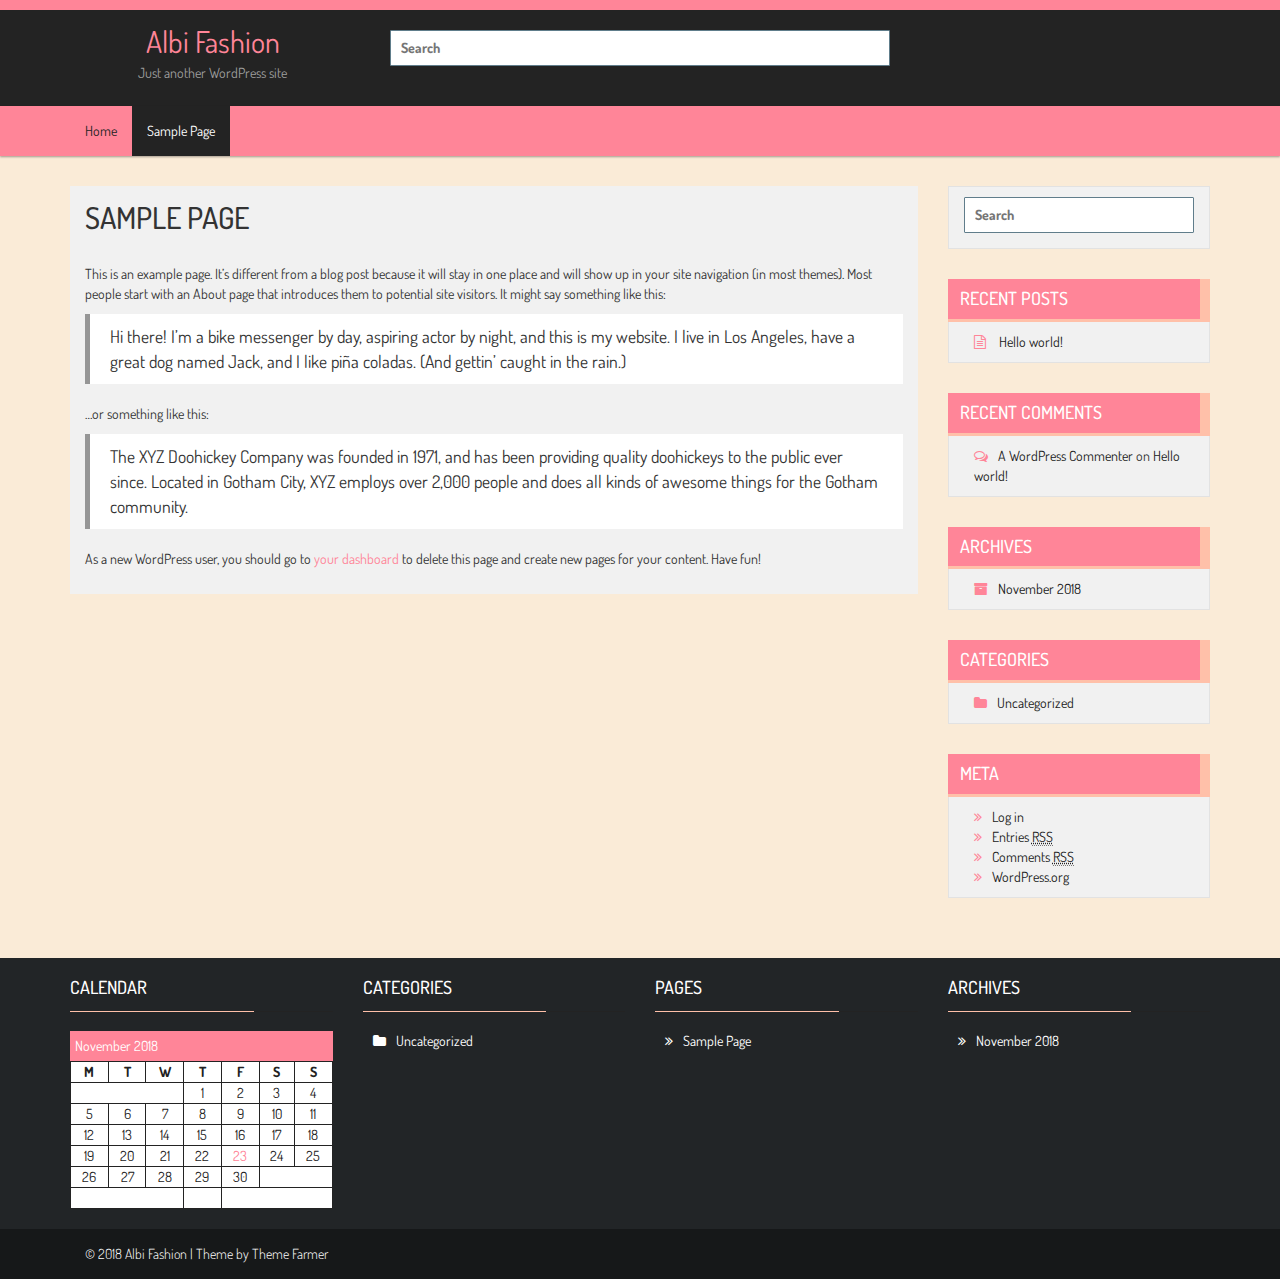
<file: sample-page/index.html>
<!DOCTYPE html>
<html lang="en-US">
<head>
<meta charset="UTF-8">
<meta name="viewport" content="width=device-width, initial-scale=1">
<link rel="profile" href="http://gmpg.org/xfn/11">
<link rel="pingback" href="https://rkpoint1.github.io/albifashion/xmlrpc.php">
<title>Sample Page &#8211; Albi Fashion</title>
<meta name='robots' content='noindex,follow' />
<link rel='dns-prefetch' href='//fonts.googleapis.com' />
<link rel='dns-prefetch' href='//s.w.org' />
<link rel="alternate" type="application/rss+xml" title="Albi Fashion &raquo; Feed" href="https://rkpoint1.github.io/albifashion/feed/" />
<link rel="alternate" type="application/rss+xml" title="Albi Fashion &raquo; Comments Feed" href="https://rkpoint1.github.io/albifashion/comments/feed/" />
<link rel="alternate" type="application/rss+xml" title="Albi Fashion &raquo; Sample Page Comments Feed" href="https://rkpoint1.github.io/albifashion/sample-page/feed/" />
		<script type="text/javascript">
			window._wpemojiSettings = {"baseUrl":"https:\/\/s.w.org\/images\/core\/emoji\/11\/72x72\/","ext":".png","svgUrl":"https:\/\/s.w.org\/images\/core\/emoji\/11\/svg\/","svgExt":".svg","source":{"concatemoji":"https:\/\/rkpoint1.github.io\/albifashion\/wp-includes\/js\/wp-emoji-release.min.js?ver=4.9.8"}};
			!function(a,b,c){function d(a,b){var c=String.fromCharCode;l.clearRect(0,0,k.width,k.height),l.fillText(c.apply(this,a),0,0);var d=k.toDataURL();l.clearRect(0,0,k.width,k.height),l.fillText(c.apply(this,b),0,0);var e=k.toDataURL();return d===e}function e(a){var b;if(!l||!l.fillText)return!1;switch(l.textBaseline="top",l.font="600 32px Arial",a){case"flag":return!(b=d([55356,56826,55356,56819],[55356,56826,8203,55356,56819]))&&(b=d([55356,57332,56128,56423,56128,56418,56128,56421,56128,56430,56128,56423,56128,56447],[55356,57332,8203,56128,56423,8203,56128,56418,8203,56128,56421,8203,56128,56430,8203,56128,56423,8203,56128,56447]),!b);case"emoji":return b=d([55358,56760,9792,65039],[55358,56760,8203,9792,65039]),!b}return!1}function f(a){var c=b.createElement("script");c.src=a,c.defer=c.type="text/javascript",b.getElementsByTagName("head")[0].appendChild(c)}var g,h,i,j,k=b.createElement("canvas"),l=k.getContext&&k.getContext("2d");for(j=Array("flag","emoji"),c.supports={everything:!0,everythingExceptFlag:!0},i=0;i<j.length;i++)c.supports[j[i]]=e(j[i]),c.supports.everything=c.supports.everything&&c.supports[j[i]],"flag"!==j[i]&&(c.supports.everythingExceptFlag=c.supports.everythingExceptFlag&&c.supports[j[i]]);c.supports.everythingExceptFlag=c.supports.everythingExceptFlag&&!c.supports.flag,c.DOMReady=!1,c.readyCallback=function(){c.DOMReady=!0},c.supports.everything||(h=function(){c.readyCallback()},b.addEventListener?(b.addEventListener("DOMContentLoaded",h,!1),a.addEventListener("load",h,!1)):(a.attachEvent("onload",h),b.attachEvent("onreadystatechange",function(){"complete"===b.readyState&&c.readyCallback()})),g=c.source||{},g.concatemoji?f(g.concatemoji):g.wpemoji&&g.twemoji&&(f(g.twemoji),f(g.wpemoji)))}(window,document,window._wpemojiSettings);
		</script>
		<style type="text/css">
img.wp-smiley,
img.emoji {
	display: inline !important;
	border: none !important;
	box-shadow: none !important;
	height: 1em !important;
	width: 1em !important;
	margin: 0 .07em !important;
	vertical-align: -0.1em !important;
	background: none !important;
	padding: 0 !important;
}
</style>
<link rel='stylesheet' id='font-awesome-css'  href='https://rkpoint1.github.io/albifashion/wp-content/themes/storeone/css/font-awesome.min.css?ver=4.9.8' type='text/css' media='all' />
<link rel='stylesheet' id='animate-css'  href='https://rkpoint1.github.io/albifashion/wp-content/themes/storeone/css/animate.min.css?ver=4.9.8' type='text/css' media='all' />
<link rel='stylesheet' id='bootstrap-css'  href='https://rkpoint1.github.io/albifashion/wp-content/themes/storeone/css/bootstrap.min.css?ver=4.9.8' type='text/css' media='all' />
<link rel='stylesheet' id='simplelightbox-css'  href='https://rkpoint1.github.io/albifashion/wp-content/themes/storeone/css/simplelightbox.min.css?ver=4.9.8' type='text/css' media='all' />
<link rel='stylesheet' id='owl-carousel-css'  href='https://rkpoint1.github.io/albifashion/wp-content/themes/storeone/css/owl.carousel.min.css?ver=4.9.8' type='text/css' media='all' />
<link rel='stylesheet' id='storeone-google-fonts-css'  href='https://fonts.googleapis.com/css?family=Dosis%3A400%2C500%2C700%2C800&#038;ver=4.9.8' type='text/css' media='all' />
<link rel='stylesheet' id='storeone-style-css'  href='https://rkpoint1.github.io/albifashion/wp-content/themes/storeone/style.css?ver=4.9.8' type='text/css' media='all' />
<link rel='stylesheet' id='fashionpoint-style-css'  href='https://rkpoint1.github.io/albifashion/wp-content/themes/fashionpoint/style.css?ver=4.9.8' type='text/css' media='all' />
<link rel='stylesheet' id='storeone-media-css'  href='https://rkpoint1.github.io/albifashion/wp-content/themes/storeone/css/media-screen.css?ver=4.9.8' type='text/css' media='all' />
<script type='text/javascript' src='https://rkpoint1.github.io/albifashion/wp-includes/js/jquery/jquery.js?ver=1.12.4'></script>
<script type='text/javascript' src='https://rkpoint1.github.io/albifashion/wp-includes/js/jquery/jquery-migrate.min.js?ver=1.4.1'></script>
<!--[if lt IE 9]>
<script type='text/javascript' src='https://rkpoint1.github.io/albifashion/wp-content/themes/storeone/js/respond.min.js?ver=4.9.8'></script>
<![endif]-->
<!--[if lt IE 9]>
<script type='text/javascript' src='https://rkpoint1.github.io/albifashion/wp-content/themes/storeone/js/html5shiv.js?ver=4.9.8'></script>
<![endif]-->
<link rel='https://api.w.org/' href='https://rkpoint1.github.io/albifashion/wp-json/' />
<link rel="EditURI" type="application/rsd+xml" title="RSD" href="https://rkpoint1.github.io/albifashion/xmlrpc.php?rsd" />
<link rel="wlwmanifest" type="application/wlwmanifest+xml" href="https://rkpoint1.github.io/albifashion/wp-includes/wlwmanifest.xml" /> 
<meta name="generator" content="WordPress 4.9.8" />
<link rel="canonical" href="https://rkpoint1.github.io/albifashion/sample-page/" />
<link rel='shortlink' href='https://rkpoint1.github.io/albifashion/?p=2' />
<link rel="alternate" type="application/json+oembed" href="https://rkpoint1.github.io/albifashion/wp-json/oembed/1.0/embed?url=https%3A%2F%2Frkpoint1.github.io%2Falbifashion%2Fsample-page%2F" />
<link rel="alternate" type="text/xml+oembed" href="https://rkpoint1.github.io/albifashion/wp-json/oembed/1.0/embed?url=https%3A%2F%2Frkpoint1.github.io%2Falbifashion%2Fsample-page%2F&#038;format=xml" />
		<style type="text/css">.recentcomments a{display:inline !important;padding:0 !important;margin:0 !important;}</style>
		</head>

<body class="page-template-default page page-id-2">
<div  class="wrapper site">
	<a class="skip-link screen-reader-text" href="#content">Skip to content</a>
	
	<header id="masthead" class="site-header nav-down" role="banner">
		<div class="header-topbar">
			<div class="container">
				<div class="pull-left">
					        <ul class="bgs-social">
                                                                                            </ul>
    				</div>
				<div class="pull-right">
									</div>
			</div>
		</div>
		<div class="header-middle">
			<div class="container">
				<div class="col-md-3 site-branding">
													<p class="site-title"><a href="https://rkpoint1.github.io/albifashion/" rel="home">Albi Fashion</a></p>
															<p class="site-description">Just another WordPress site</p>
								
				</div><!-- .site-branding -->
				<div class="col-md-6 search-container">
					<form role="search" method="get" class="search-form storeone-search" action="https://rkpoint1.github.io/albifashion/">
	<div class="col-md-12 form-group">
		<label  class="search-label">
			<span class="screen-reader-text">Search for:</span>
			<input type="search" class="blog-search input-search" placeholder="Search " value="" name="s" title="Search for:">
		</label>
	</div>
</form>				</div>
				<div class="col-md-3 info-banner">
					<div class="contact-info">
																	</div>
				</div>
			</div>
		</div>
		<div class="header-bottom">
				<!-- Primary Nav Start-->
				<div class="container">
				    <div id="tf-bgs-cart-container" class="bgs-cart-container pull-right">
											</div>
				    <div class="bgs-menu-container pull-left">
					    <nav class="navbar navbar-default bgs-menu">
							<div class="navbar-header">
								<button type="button" class="navbar-toggle" data-toggle="collapse" data-target="#TF-Navbar">
									<span class="icon-bar"></span>
									<span class="icon-bar"></span>
									<span class="icon-bar"></span>                        
								</button>
								
							</div>			
							<div id="TF-Navbar" class="collapse navbar-collapse"><ul class="nav navbar-nav"><li ><a href="https://rkpoint1.github.io/albifashion/" title="Home">Home</a></li><li id=" menu-item-2 " class="menu-item menu-item-2 current-menu-item active"><a href="https://rkpoint1.github.io/albifashion/sample-page/">Sample Page</a></li></ul></div>
						</nav>
					</div>
				</div>
				<!-- Primary Nav End-->
		</div>
	</header><!-- #masthead -->

	<div id="content" class="site-content">
<div class="container-fluid bgs-space bgs-blog">
    <div class="container">
        <div class="row">
            <div class="col-md-9 bgs-blog-right">
                <div class="bgs-page bps-slingle">
                                            <div id="post-2" class="col-md-12 bgs-page bgs-post-page post-2 page type-page status-publish hentry">
		<div class="bgs-page-content">
		<h1 class="entry-title">Sample Page</h1>		<div class="entry-content">
			<p>This is an example page. It&#8217;s different from a blog post because it will stay in one place and will show up in your site navigation (in most themes). Most people start with an About page that introduces them to potential site visitors. It might say something like this:</p>
<blockquote><p>Hi there! I&#8217;m a bike messenger by day, aspiring actor by night, and this is my website. I live in Los Angeles, have a great dog named Jack, and I like pi&#241;a coladas. (And gettin&#8217; caught in the rain.)</p></blockquote>
<p>&#8230;or something like this:</p>
<blockquote><p>The XYZ Doohickey Company was founded in 1971, and has been providing quality doohickeys to the public ever since. Located in Gotham City, XYZ employs over 2,000 people and does all kinds of awesome things for the Gotham community.</p></blockquote>
<p>As a new WordPress user, you should go to <a href="https://rkpoint1.github.io/albifashion/wp-admin/">your dashboard</a> to delete this page and create new pages for your content. Have fun!</p>
			<div class="clearfix"></div>
		</div><!-- .entry-content -->
	</div>
</div>
<div class="clearfix"></div>                                    </div>
            </div>
            <div id="secondary" class="col-md-3 col-sm-3 col-xs-12 bgs-sidebar" role="complementary">
<div id="search-2" class="widget sidebar-widget widget_search"><form role="search" method="get" class="search-form storeone-search" action="https://rkpoint1.github.io/albifashion/">
	<div class="col-md-12 form-group">
		<label  class="search-label">
			<span class="screen-reader-text">Search for:</span>
			<input type="search" class="blog-search input-search" placeholder="Search " value="" name="s" title="Search for:">
		</label>
	</div>
</form></div>		<div id="recent-posts-2" class="widget sidebar-widget widget_recent_entries">		<div class="widget-heading"><h3 class="widget-title">Recent Posts</h3></div>		<ul>
											<li>
					<a href="https://rkpoint1.github.io/albifashion/2018/11/23/hello-world/">Hello world!</a>
									</li>
					</ul>
		</div><div id="recent-comments-2" class="widget sidebar-widget widget_recent_comments"><div class="widget-heading"><h3 class="widget-title">Recent Comments</h3></div><ul id="recentcomments"><li class="recentcomments"><span class="comment-author-link"><a href='https://wordpress.org/' rel='external nofollow' class='url'>A WordPress Commenter</a></span> on <a href="https://rkpoint1.github.io/albifashion/2018/11/23/hello-world/#comment-1">Hello world!</a></li></ul></div><div id="archives-2" class="widget sidebar-widget widget_archive"><div class="widget-heading"><h3 class="widget-title">Archives</h3></div>		<ul>
			<li><a href='https://rkpoint1.github.io/albifashion/2018/11/'>November 2018</a></li>
		</ul>
		</div><div id="categories-2" class="widget sidebar-widget widget_categories"><div class="widget-heading"><h3 class="widget-title">Categories</h3></div>		<ul>
	<li class="cat-item cat-item-1"><a href="https://rkpoint1.github.io/albifashion/category/uncategorized/" >Uncategorized</a>
</li>
		</ul>
</div><div id="meta-2" class="widget sidebar-widget widget_meta"><div class="widget-heading"><h3 class="widget-title">Meta</h3></div>			<ul>
						<li><a href="https://rkpoint1.github.io/albifashion/wp-login.php">Log in</a></li>
			<li><a href="https://rkpoint1.github.io/albifashion/feed/">Entries <abbr title="Really Simple Syndication">RSS</abbr></a></li>
			<li><a href="https://rkpoint1.github.io/albifashion/comments/feed/">Comments <abbr title="Really Simple Syndication">RSS</abbr></a></li>
			<li><a href="https://wordpress.org/" title="Powered by WordPress, state-of-the-art semantic personal publishing platform.">WordPress.org</a></li>			</ul>
			</div></div><!-- #secondary -->        </div>
    </div>
</div>
	</div><!-- #content -->
	<!-- Footer Start -->
    <footer class="site-footer footer" role="contentinfo">
        <div class="container-fluid footer-widgets">
            <div class="container">
				<div class="row bgs-footer">
					<div id="widget_calendar" class="col-md-3 col-sm-6 widget footer-widget"><div class="widget-heading"><h3 class="widget-title">Calendar</h3></div><div id="calendar_wrap" class="calendar_wrap"><table id="wp-calendar">
	<caption>November 2018</caption>
	<thead>
	<tr>
		<th scope="col" title="Monday">M</th>
		<th scope="col" title="Tuesday">T</th>
		<th scope="col" title="Wednesday">W</th>
		<th scope="col" title="Thursday">T</th>
		<th scope="col" title="Friday">F</th>
		<th scope="col" title="Saturday">S</th>
		<th scope="col" title="Sunday">S</th>
	</tr>
	</thead>

	<tfoot>
	<tr>
		<td colspan="3" id="prev" class="pad">&nbsp;</td>
		<td class="pad">&nbsp;</td>
		<td colspan="3" id="next" class="pad">&nbsp;</td>
	</tr>
	</tfoot>

	<tbody>
	<tr>
		<td colspan="3" class="pad">&nbsp;</td><td>1</td><td>2</td><td>3</td><td>4</td>
	</tr>
	<tr>
		<td>5</td><td>6</td><td>7</td><td>8</td><td>9</td><td>10</td><td>11</td>
	</tr>
	<tr>
		<td>12</td><td>13</td><td>14</td><td>15</td><td>16</td><td>17</td><td>18</td>
	</tr>
	<tr>
		<td>19</td><td>20</td><td>21</td><td>22</td><td id="today"><a href="https://rkpoint1.github.io/albifashion/2018/11/23/" aria-label="Posts published on November 23, 2018">23</a></td><td>24</td><td>25</td>
	</tr>
	<tr>
		<td>26</td><td>27</td><td>28</td><td>29</td><td>30</td>
		<td class="pad" colspan="2">&nbsp;</td>
	</tr>
	</tbody>
	</table></div></div><div id="widget_categories" class="col-md-3 col-sm-6 widget footer-widget"><div class="widget-heading"><h3 class="widget-title">Categories</h3></div>		<ul>
	<li class="cat-item cat-item-1"><a href="https://rkpoint1.github.io/albifashion/category/uncategorized/" >Uncategorized</a>
</li>
		</ul>
</div><div id="widget_pages" class="col-md-3 col-sm-6 widget footer-widget"><div class="widget-heading"><h3 class="widget-title">Pages</h3></div>		<ul>
			<li class="page_item page-item-2 current_page_item"><a href="https://rkpoint1.github.io/albifashion/sample-page/">Sample Page</a></li>
		</ul>
		</div><div id="widget_archive" class="col-md-3 col-sm-6 widget footer-widget"><div class="widget-heading"><h3 class="widget-title">Archives</h3></div>		<ul>
			<li><a href='https://rkpoint1.github.io/albifashion/2018/11/'>November 2018</a></li>
		</ul>
		</div>				</div>
            </div>
        </div>
        <div class="conatainer-fluid footer-bar">
            <div class="container">
                <div class="col-md-4 col-sm-4 footer-copy">
                    <p>&copy; 2018 Albi Fashion | Theme by <a href="https://www.themefarmer.com/" rel="designer">Theme Farmer</a></p>
                </div>
                <div class="col-md-8 col-sm-8 footer-right">
                            <ul class="bgs-social">
                                                                                            </ul>
                    </div>
            </div>
        </div>
    </footer>
    <!-- Footer End -->
</div><!-- .wrapper -->
<script type='text/javascript' src='https://rkpoint1.github.io/albifashion/wp-content/themes/storeone/js/bootstrap.min.js?ver=20170131'></script>
<script type='text/javascript' src='https://rkpoint1.github.io/albifashion/wp-content/themes/storeone/js/wow.min.js?ver=20170131'></script>
<script type='text/javascript' src='https://rkpoint1.github.io/albifashion/wp-content/themes/storeone/js/simple-lightbox.min.js?ver=20170131'></script>
<script type='text/javascript' src='https://rkpoint1.github.io/albifashion/wp-content/themes/storeone/js/owl.carousel.min.js?ver=20170131'></script>
<script type='text/javascript' src='https://rkpoint1.github.io/albifashion/wp-content/themes/storeone/js/skip-link-focus-fix.js?ver=20170131'></script>
<script type='text/javascript' src='https://rkpoint1.github.io/albifashion/wp-includes/js/imagesloaded.min.js?ver=3.2.0'></script>
<script type='text/javascript' src='https://rkpoint1.github.io/albifashion/wp-includes/js/masonry.min.js?ver=3.3.2'></script>
<script type='text/javascript' src='https://rkpoint1.github.io/albifashion/wp-content/themes/storeone/js/custom-script.js?ver=20170131'></script>
<script type='text/javascript' src='https://rkpoint1.github.io/albifashion/wp-includes/js/wp-embed.min.js?ver=4.9.8'></script>
</body>
</html>
</file>
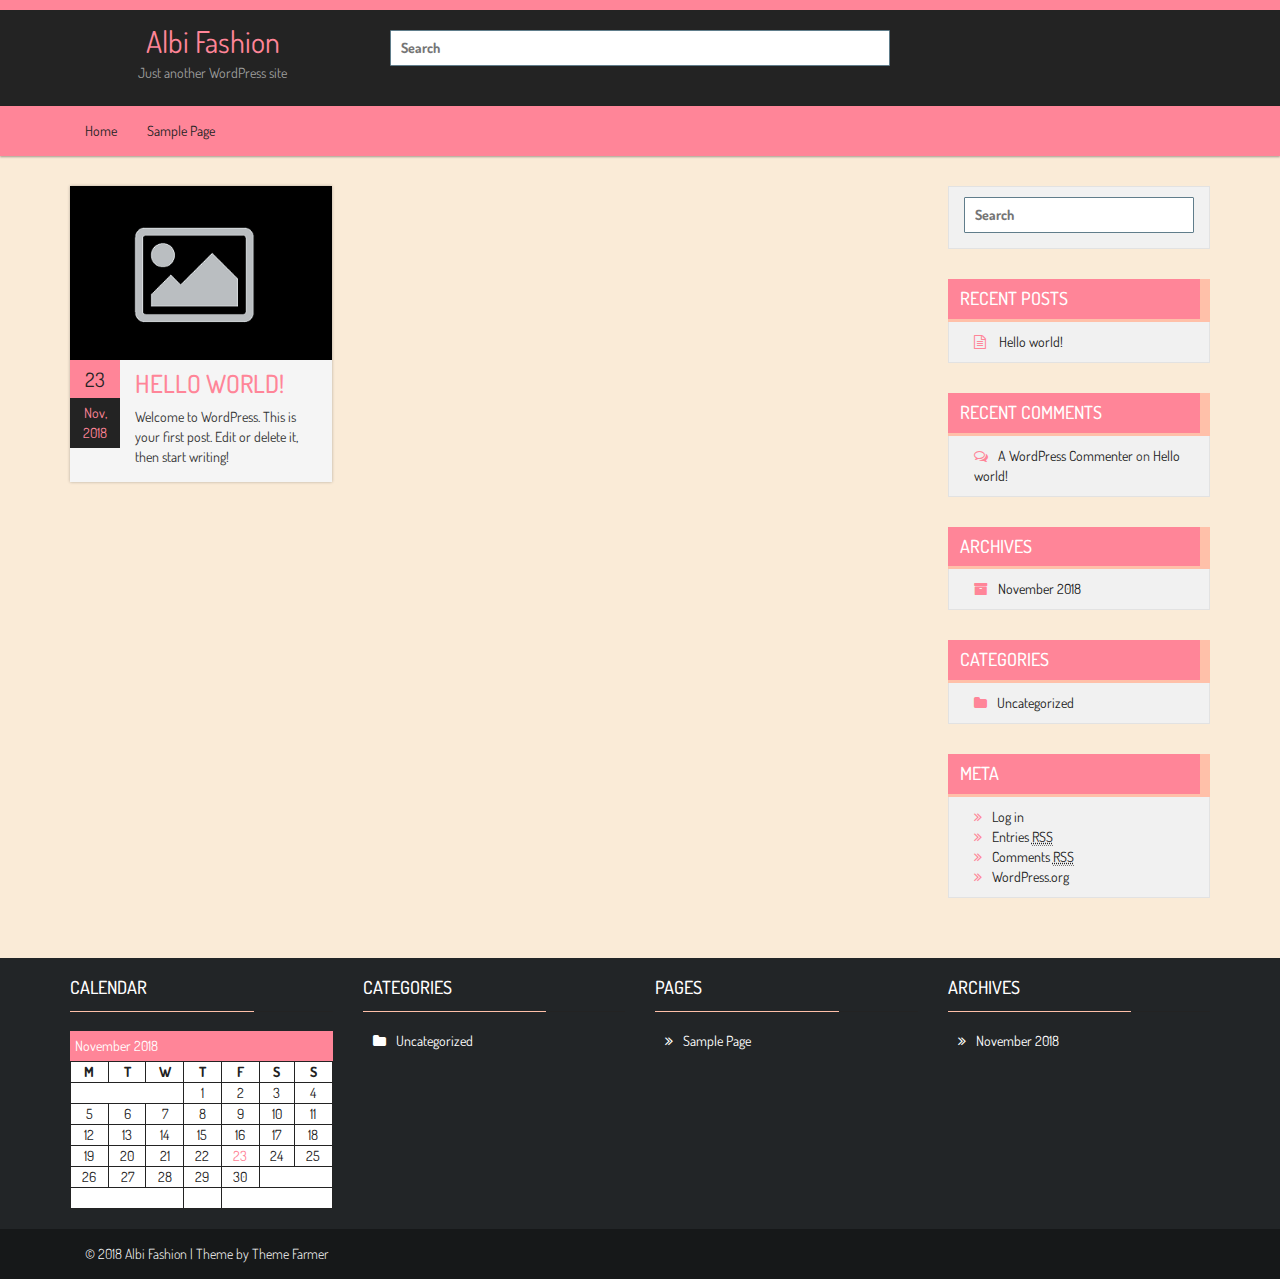
<file: category/uncategorized/index.html>
<!DOCTYPE html>
<html lang="en-US">
<head>
<meta charset="UTF-8">
<meta name="viewport" content="width=device-width, initial-scale=1">
<link rel="profile" href="http://gmpg.org/xfn/11">
<link rel="pingback" href="https://rkpoint1.github.io/albifashion/xmlrpc.php">
<title>Uncategorized &#8211; Albi Fashion</title>
<meta name='robots' content='noindex,follow' />
<link rel='dns-prefetch' href='//fonts.googleapis.com' />
<link rel='dns-prefetch' href='//s.w.org' />
<link rel="alternate" type="application/rss+xml" title="Albi Fashion &raquo; Feed" href="https://rkpoint1.github.io/albifashion/feed/" />
<link rel="alternate" type="application/rss+xml" title="Albi Fashion &raquo; Comments Feed" href="https://rkpoint1.github.io/albifashion/comments/feed/" />
<link rel="alternate" type="application/rss+xml" title="Albi Fashion &raquo; Uncategorized Category Feed" href="https://rkpoint1.github.io/albifashion/category/uncategorized/feed/" />
		<script type="text/javascript">
			window._wpemojiSettings = {"baseUrl":"https:\/\/s.w.org\/images\/core\/emoji\/11\/72x72\/","ext":".png","svgUrl":"https:\/\/s.w.org\/images\/core\/emoji\/11\/svg\/","svgExt":".svg","source":{"concatemoji":"https:\/\/rkpoint1.github.io\/albifashion\/wp-includes\/js\/wp-emoji-release.min.js?ver=4.9.8"}};
			!function(a,b,c){function d(a,b){var c=String.fromCharCode;l.clearRect(0,0,k.width,k.height),l.fillText(c.apply(this,a),0,0);var d=k.toDataURL();l.clearRect(0,0,k.width,k.height),l.fillText(c.apply(this,b),0,0);var e=k.toDataURL();return d===e}function e(a){var b;if(!l||!l.fillText)return!1;switch(l.textBaseline="top",l.font="600 32px Arial",a){case"flag":return!(b=d([55356,56826,55356,56819],[55356,56826,8203,55356,56819]))&&(b=d([55356,57332,56128,56423,56128,56418,56128,56421,56128,56430,56128,56423,56128,56447],[55356,57332,8203,56128,56423,8203,56128,56418,8203,56128,56421,8203,56128,56430,8203,56128,56423,8203,56128,56447]),!b);case"emoji":return b=d([55358,56760,9792,65039],[55358,56760,8203,9792,65039]),!b}return!1}function f(a){var c=b.createElement("script");c.src=a,c.defer=c.type="text/javascript",b.getElementsByTagName("head")[0].appendChild(c)}var g,h,i,j,k=b.createElement("canvas"),l=k.getContext&&k.getContext("2d");for(j=Array("flag","emoji"),c.supports={everything:!0,everythingExceptFlag:!0},i=0;i<j.length;i++)c.supports[j[i]]=e(j[i]),c.supports.everything=c.supports.everything&&c.supports[j[i]],"flag"!==j[i]&&(c.supports.everythingExceptFlag=c.supports.everythingExceptFlag&&c.supports[j[i]]);c.supports.everythingExceptFlag=c.supports.everythingExceptFlag&&!c.supports.flag,c.DOMReady=!1,c.readyCallback=function(){c.DOMReady=!0},c.supports.everything||(h=function(){c.readyCallback()},b.addEventListener?(b.addEventListener("DOMContentLoaded",h,!1),a.addEventListener("load",h,!1)):(a.attachEvent("onload",h),b.attachEvent("onreadystatechange",function(){"complete"===b.readyState&&c.readyCallback()})),g=c.source||{},g.concatemoji?f(g.concatemoji):g.wpemoji&&g.twemoji&&(f(g.twemoji),f(g.wpemoji)))}(window,document,window._wpemojiSettings);
		</script>
		<style type="text/css">
img.wp-smiley,
img.emoji {
	display: inline !important;
	border: none !important;
	box-shadow: none !important;
	height: 1em !important;
	width: 1em !important;
	margin: 0 .07em !important;
	vertical-align: -0.1em !important;
	background: none !important;
	padding: 0 !important;
}
</style>
<link rel='stylesheet' id='font-awesome-css'  href='https://rkpoint1.github.io/albifashion/wp-content/themes/storeone/css/font-awesome.min.css?ver=4.9.8' type='text/css' media='all' />
<link rel='stylesheet' id='animate-css'  href='https://rkpoint1.github.io/albifashion/wp-content/themes/storeone/css/animate.min.css?ver=4.9.8' type='text/css' media='all' />
<link rel='stylesheet' id='bootstrap-css'  href='https://rkpoint1.github.io/albifashion/wp-content/themes/storeone/css/bootstrap.min.css?ver=4.9.8' type='text/css' media='all' />
<link rel='stylesheet' id='simplelightbox-css'  href='https://rkpoint1.github.io/albifashion/wp-content/themes/storeone/css/simplelightbox.min.css?ver=4.9.8' type='text/css' media='all' />
<link rel='stylesheet' id='owl-carousel-css'  href='https://rkpoint1.github.io/albifashion/wp-content/themes/storeone/css/owl.carousel.min.css?ver=4.9.8' type='text/css' media='all' />
<link rel='stylesheet' id='storeone-google-fonts-css'  href='https://fonts.googleapis.com/css?family=Dosis%3A400%2C500%2C700%2C800&#038;ver=4.9.8' type='text/css' media='all' />
<link rel='stylesheet' id='storeone-style-css'  href='https://rkpoint1.github.io/albifashion/wp-content/themes/storeone/style.css?ver=4.9.8' type='text/css' media='all' />
<link rel='stylesheet' id='fashionpoint-style-css'  href='https://rkpoint1.github.io/albifashion/wp-content/themes/fashionpoint/style.css?ver=4.9.8' type='text/css' media='all' />
<link rel='stylesheet' id='storeone-media-css'  href='https://rkpoint1.github.io/albifashion/wp-content/themes/storeone/css/media-screen.css?ver=4.9.8' type='text/css' media='all' />
<script type='text/javascript' src='https://rkpoint1.github.io/albifashion/wp-includes/js/jquery/jquery.js?ver=1.12.4'></script>
<script type='text/javascript' src='https://rkpoint1.github.io/albifashion/wp-includes/js/jquery/jquery-migrate.min.js?ver=1.4.1'></script>
<!--[if lt IE 9]>
<script type='text/javascript' src='https://rkpoint1.github.io/albifashion/wp-content/themes/storeone/js/respond.min.js?ver=4.9.8'></script>
<![endif]-->
<!--[if lt IE 9]>
<script type='text/javascript' src='https://rkpoint1.github.io/albifashion/wp-content/themes/storeone/js/html5shiv.js?ver=4.9.8'></script>
<![endif]-->
<link rel='https://api.w.org/' href='https://rkpoint1.github.io/albifashion/wp-json/' />
<link rel="EditURI" type="application/rsd+xml" title="RSD" href="https://rkpoint1.github.io/albifashion/xmlrpc.php?rsd" />
<link rel="wlwmanifest" type="application/wlwmanifest+xml" href="https://rkpoint1.github.io/albifashion/wp-includes/wlwmanifest.xml" /> 
<meta name="generator" content="WordPress 4.9.8" />
		<style type="text/css">.recentcomments a{display:inline !important;padding:0 !important;margin:0 !important;}</style>
		</head>

<body class="archive category category-uncategorized category-1 hfeed">
<div  class="wrapper site">
	<a class="skip-link screen-reader-text" href="#content">Skip to content</a>
	
	<header id="masthead" class="site-header nav-down" role="banner">
		<div class="header-topbar">
			<div class="container">
				<div class="pull-left">
					        <ul class="bgs-social">
                                                                                            </ul>
    				</div>
				<div class="pull-right">
									</div>
			</div>
		</div>
		<div class="header-middle">
			<div class="container">
				<div class="col-md-3 site-branding">
													<p class="site-title"><a href="https://rkpoint1.github.io/albifashion/" rel="home">Albi Fashion</a></p>
															<p class="site-description">Just another WordPress site</p>
								
				</div><!-- .site-branding -->
				<div class="col-md-6 search-container">
					<form role="search" method="get" class="search-form storeone-search" action="https://rkpoint1.github.io/albifashion/">
	<div class="col-md-12 form-group">
		<label  class="search-label">
			<span class="screen-reader-text">Search for:</span>
			<input type="search" class="blog-search input-search" placeholder="Search " value="" name="s" title="Search for:">
		</label>
	</div>
</form>				</div>
				<div class="col-md-3 info-banner">
					<div class="contact-info">
																	</div>
				</div>
			</div>
		</div>
		<div class="header-bottom">
				<!-- Primary Nav Start-->
				<div class="container">
				    <div id="tf-bgs-cart-container" class="bgs-cart-container pull-right">
											</div>
				    <div class="bgs-menu-container pull-left">
					    <nav class="navbar navbar-default bgs-menu">
							<div class="navbar-header">
								<button type="button" class="navbar-toggle" data-toggle="collapse" data-target="#TF-Navbar">
									<span class="icon-bar"></span>
									<span class="icon-bar"></span>
									<span class="icon-bar"></span>                        
								</button>
								
							</div>			
							<div id="TF-Navbar" class="collapse navbar-collapse"><ul class="nav navbar-nav"><li ><a href="https://rkpoint1.github.io/albifashion/" title="Home">Home</a></li><li id=" menu-item-2 " class="menu-item menu-item-2"><a href="https://rkpoint1.github.io/albifashion/sample-page/">Sample Page</a></li></ul></div>
						</nav>
					</div>
				</div>
				<!-- Primary Nav End-->
		</div>
	</header><!-- #masthead -->

	<div id="content" class="site-content">
<div class="container-fluid bgs-space bgs-blog">
	<div class="container">
		<div class="row">
			<div id="bgs-blog-content" class="col-md-9 bgs-blog-right">
									<div class="row blog-gallery bgs-posts">
					<div id="post-1" class="col-md-4 col-sm-6 bgs-post home-post post-1 post type-post status-publish format-standard hentry category-uncategorized">
	<div class="post-inner">
		<div class="img-thumbnail">
							<img src="https://rkpoint1.github.io/albifashion/wp-content/themes/storeone/images/featured-image-340x225.png" class="img-responsive">
						<div class="overlay">
				<a class="bgs-blog-more" href="https://rkpoint1.github.io/albifashion/2018/11/23/hello-world/" title="Read More"><i class="fa fa-angle-right"></i></a>
			</div>
		</div>
		<div class="bgs-post-content">
			<time class="bgs-date entry-date published" datetime="2018-11-23T20:00:10+00:00">
				<div class="bds-date-block bds-day">23</div>
				<div class="bds-date-block bds-month">Nov, 2018</div>
			</time>
			<h2 class="entry-title"><a href="https://rkpoint1.github.io/albifashion/2018/11/23/hello-world/" rel="bookmark">Hello world!</a></h2>			<div class="entry-summary"><p>Welcome to WordPress. This is your first post. Edit or delete it, then start writing!</p>
</div>
			<div class="clearfix"></div>
		</div>
	</div>
</div>					</div>
					<div class="clearfix"></div>
					<div class="bgs-pagination col-md-12">
											</div>
							</div>
			<div id="secondary" class="col-md-3 col-sm-3 col-xs-12 bgs-sidebar" role="complementary">
<div id="search-2" class="widget sidebar-widget widget_search"><form role="search" method="get" class="search-form storeone-search" action="https://rkpoint1.github.io/albifashion/">
	<div class="col-md-12 form-group">
		<label  class="search-label">
			<span class="screen-reader-text">Search for:</span>
			<input type="search" class="blog-search input-search" placeholder="Search " value="" name="s" title="Search for:">
		</label>
	</div>
</form></div>		<div id="recent-posts-2" class="widget sidebar-widget widget_recent_entries">		<div class="widget-heading"><h3 class="widget-title">Recent Posts</h3></div>		<ul>
											<li>
					<a href="https://rkpoint1.github.io/albifashion/2018/11/23/hello-world/">Hello world!</a>
									</li>
					</ul>
		</div><div id="recent-comments-2" class="widget sidebar-widget widget_recent_comments"><div class="widget-heading"><h3 class="widget-title">Recent Comments</h3></div><ul id="recentcomments"><li class="recentcomments"><span class="comment-author-link"><a href='https://wordpress.org/' rel='external nofollow' class='url'>A WordPress Commenter</a></span> on <a href="https://rkpoint1.github.io/albifashion/2018/11/23/hello-world/#comment-1">Hello world!</a></li></ul></div><div id="archives-2" class="widget sidebar-widget widget_archive"><div class="widget-heading"><h3 class="widget-title">Archives</h3></div>		<ul>
			<li><a href='https://rkpoint1.github.io/albifashion/2018/11/'>November 2018</a></li>
		</ul>
		</div><div id="categories-2" class="widget sidebar-widget widget_categories"><div class="widget-heading"><h3 class="widget-title">Categories</h3></div>		<ul>
	<li class="cat-item cat-item-1 current-cat"><a href="https://rkpoint1.github.io/albifashion/category/uncategorized/" >Uncategorized</a>
</li>
		</ul>
</div><div id="meta-2" class="widget sidebar-widget widget_meta"><div class="widget-heading"><h3 class="widget-title">Meta</h3></div>			<ul>
						<li><a href="https://rkpoint1.github.io/albifashion/wp-login.php">Log in</a></li>
			<li><a href="https://rkpoint1.github.io/albifashion/feed/">Entries <abbr title="Really Simple Syndication">RSS</abbr></a></li>
			<li><a href="https://rkpoint1.github.io/albifashion/comments/feed/">Comments <abbr title="Really Simple Syndication">RSS</abbr></a></li>
			<li><a href="https://wordpress.org/" title="Powered by WordPress, state-of-the-art semantic personal publishing platform.">WordPress.org</a></li>			</ul>
			</div></div><!-- #secondary -->		</div>
	</div>
</div>
	</div><!-- #content -->
	<!-- Footer Start -->
    <footer class="site-footer footer" role="contentinfo">
        <div class="container-fluid footer-widgets">
            <div class="container">
				<div class="row bgs-footer">
					<div id="widget_calendar" class="col-md-3 col-sm-6 widget footer-widget"><div class="widget-heading"><h3 class="widget-title">Calendar</h3></div><div id="calendar_wrap" class="calendar_wrap"><table id="wp-calendar">
	<caption>November 2018</caption>
	<thead>
	<tr>
		<th scope="col" title="Monday">M</th>
		<th scope="col" title="Tuesday">T</th>
		<th scope="col" title="Wednesday">W</th>
		<th scope="col" title="Thursday">T</th>
		<th scope="col" title="Friday">F</th>
		<th scope="col" title="Saturday">S</th>
		<th scope="col" title="Sunday">S</th>
	</tr>
	</thead>

	<tfoot>
	<tr>
		<td colspan="3" id="prev" class="pad">&nbsp;</td>
		<td class="pad">&nbsp;</td>
		<td colspan="3" id="next" class="pad">&nbsp;</td>
	</tr>
	</tfoot>

	<tbody>
	<tr>
		<td colspan="3" class="pad">&nbsp;</td><td>1</td><td>2</td><td>3</td><td>4</td>
	</tr>
	<tr>
		<td>5</td><td>6</td><td>7</td><td>8</td><td>9</td><td>10</td><td>11</td>
	</tr>
	<tr>
		<td>12</td><td>13</td><td>14</td><td>15</td><td>16</td><td>17</td><td>18</td>
	</tr>
	<tr>
		<td>19</td><td>20</td><td>21</td><td>22</td><td id="today"><a href="https://rkpoint1.github.io/albifashion/2018/11/23/" aria-label="Posts published on November 23, 2018">23</a></td><td>24</td><td>25</td>
	</tr>
	<tr>
		<td>26</td><td>27</td><td>28</td><td>29</td><td>30</td>
		<td class="pad" colspan="2">&nbsp;</td>
	</tr>
	</tbody>
	</table></div></div><div id="widget_categories" class="col-md-3 col-sm-6 widget footer-widget"><div class="widget-heading"><h3 class="widget-title">Categories</h3></div>		<ul>
	<li class="cat-item cat-item-1 current-cat"><a href="https://rkpoint1.github.io/albifashion/category/uncategorized/" >Uncategorized</a>
</li>
		</ul>
</div><div id="widget_pages" class="col-md-3 col-sm-6 widget footer-widget"><div class="widget-heading"><h3 class="widget-title">Pages</h3></div>		<ul>
			<li class="page_item page-item-2"><a href="https://rkpoint1.github.io/albifashion/sample-page/">Sample Page</a></li>
		</ul>
		</div><div id="widget_archive" class="col-md-3 col-sm-6 widget footer-widget"><div class="widget-heading"><h3 class="widget-title">Archives</h3></div>		<ul>
			<li><a href='https://rkpoint1.github.io/albifashion/2018/11/'>November 2018</a></li>
		</ul>
		</div>				</div>
            </div>
        </div>
        <div class="conatainer-fluid footer-bar">
            <div class="container">
                <div class="col-md-4 col-sm-4 footer-copy">
                    <p>&copy; 2018 Albi Fashion | Theme by <a href="https://www.themefarmer.com/" rel="designer">Theme Farmer</a></p>
                </div>
                <div class="col-md-8 col-sm-8 footer-right">
                            <ul class="bgs-social">
                                                                                            </ul>
                    </div>
            </div>
        </div>
    </footer>
    <!-- Footer End -->
</div><!-- .wrapper -->
<script type='text/javascript' src='https://rkpoint1.github.io/albifashion/wp-content/themes/storeone/js/bootstrap.min.js?ver=20170131'></script>
<script type='text/javascript' src='https://rkpoint1.github.io/albifashion/wp-content/themes/storeone/js/wow.min.js?ver=20170131'></script>
<script type='text/javascript' src='https://rkpoint1.github.io/albifashion/wp-content/themes/storeone/js/simple-lightbox.min.js?ver=20170131'></script>
<script type='text/javascript' src='https://rkpoint1.github.io/albifashion/wp-content/themes/storeone/js/owl.carousel.min.js?ver=20170131'></script>
<script type='text/javascript' src='https://rkpoint1.github.io/albifashion/wp-content/themes/storeone/js/skip-link-focus-fix.js?ver=20170131'></script>
<script type='text/javascript' src='https://rkpoint1.github.io/albifashion/wp-includes/js/imagesloaded.min.js?ver=3.2.0'></script>
<script type='text/javascript' src='https://rkpoint1.github.io/albifashion/wp-includes/js/masonry.min.js?ver=3.3.2'></script>
<script type='text/javascript' src='https://rkpoint1.github.io/albifashion/wp-content/themes/storeone/js/custom-script.js?ver=20170131'></script>
<script type='text/javascript' src='https://rkpoint1.github.io/albifashion/wp-includes/js/wp-embed.min.js?ver=4.9.8'></script>
</body>
</html>
</file>
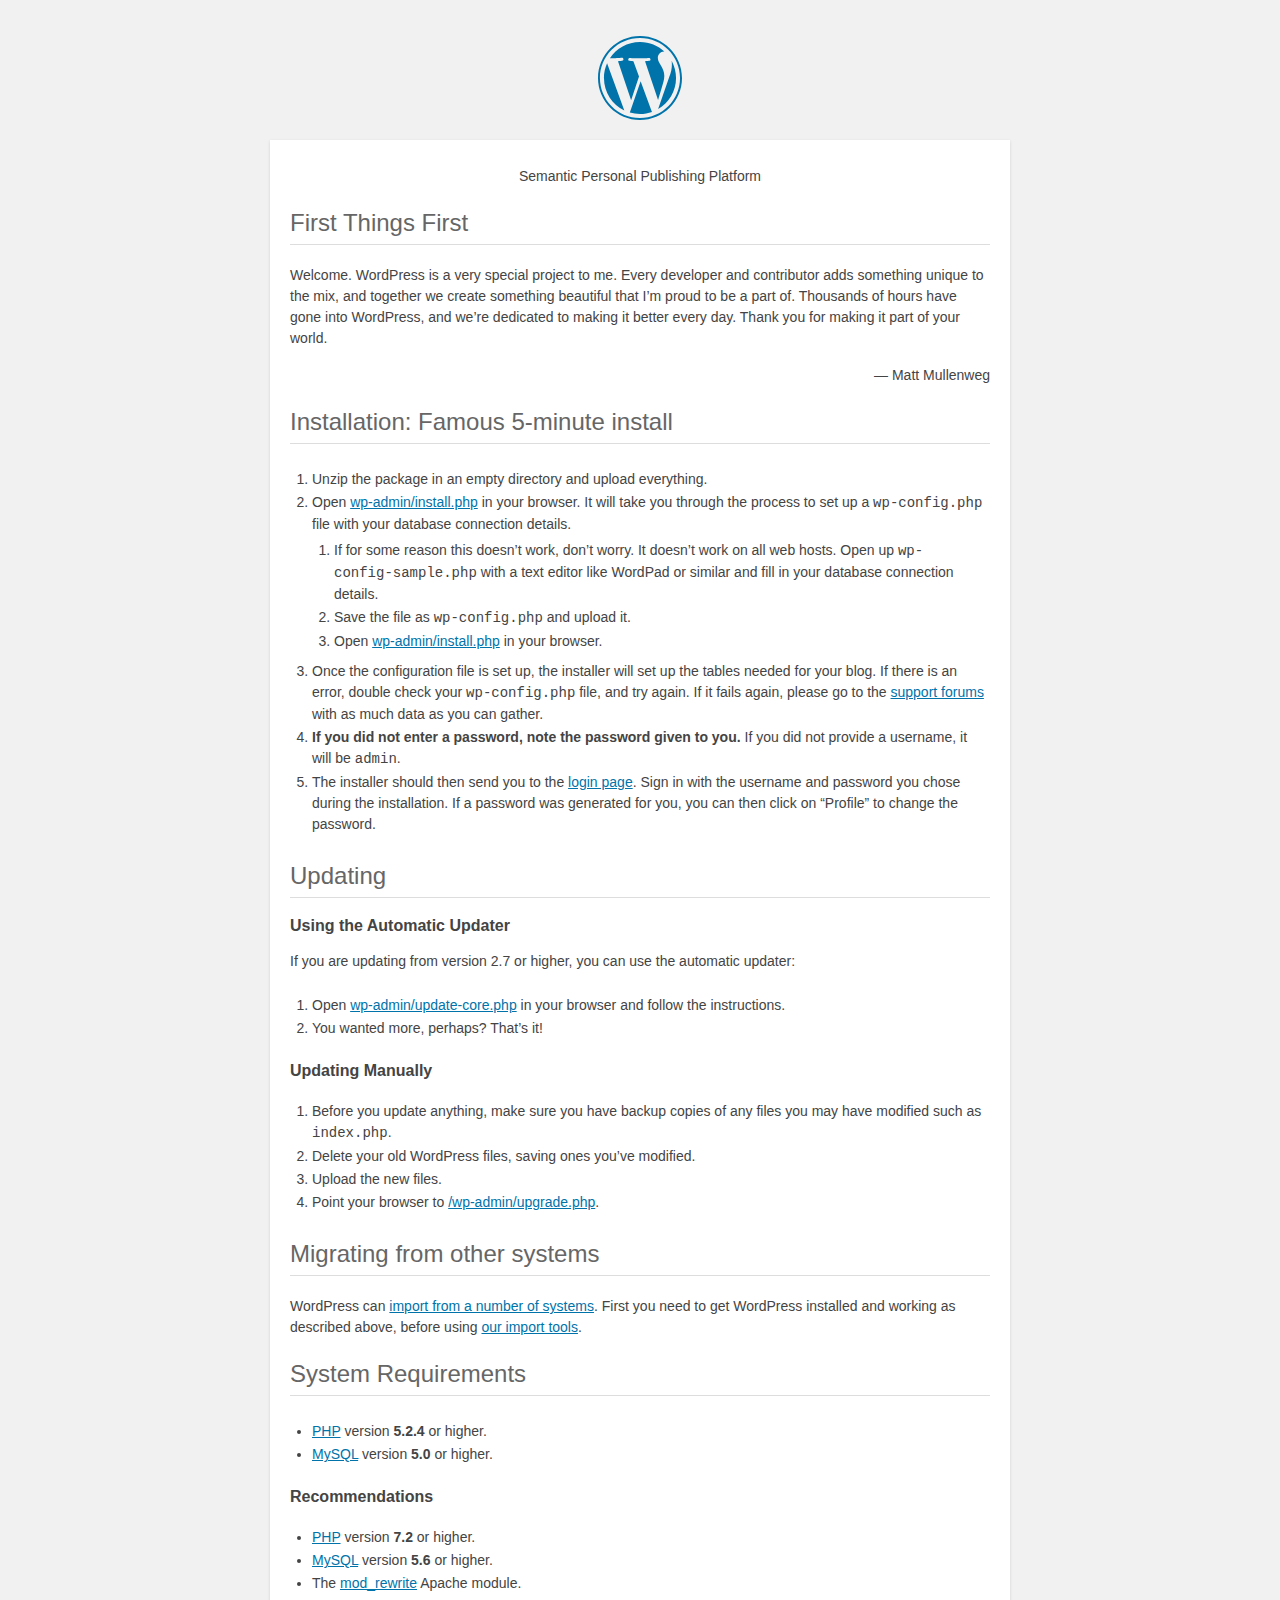
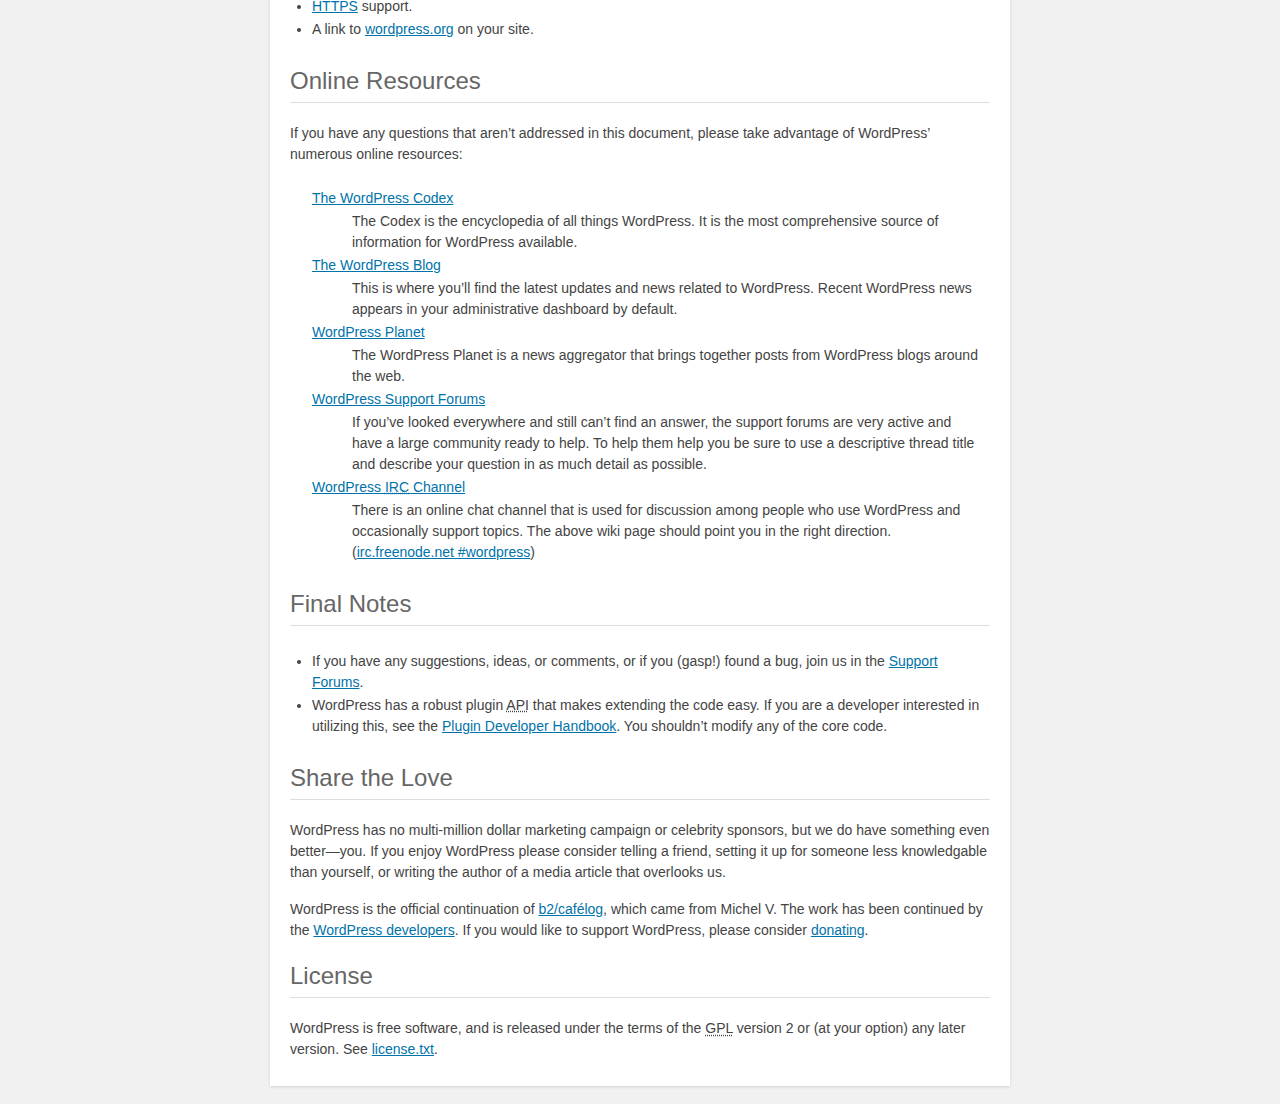
<file: readme.html>
<!DOCTYPE html>
<html>
<head>
	<meta name="viewport" content="width=device-width" />
	<meta http-equiv="Content-Type" content="text/html; charset=utf-8" />
	<title>WordPress &#8250; ReadMe</title>
	<link rel="stylesheet" href="wp-admin/css/install.css?ver=20100228" type="text/css" />
</head>
<body>
<h1 id="logo">
	<a href="https://wordpress.org/"><img alt="WordPress" src="wp-admin/images/wordpress-logo.png" /></a>
</h1>
<p style="text-align: center">Semantic Personal Publishing Platform</p>

<h2>First Things First</h2>
<p>Welcome. WordPress is a very special project to me. Every developer and contributor adds something unique to the mix, and together we create something beautiful that I&#8217;m proud to be a part of. Thousands of hours have gone into WordPress, and we&#8217;re dedicated to making it better every day. Thank you for making it part of your world.</p>
<p style="text-align: right">&#8212; Matt Mullenweg</p>

<h2>Installation: Famous 5-minute install</h2>
<ol>
	<li>Unzip the package in an empty directory and upload everything.</li>
	<li>Open <span class="file"><a href="wp-admin/install.php">wp-admin/install.php</a></span> in your browser. It will take you through the process to set up a <code>wp-config.php</code> file with your database connection details.
		<ol>
			<li>If for some reason this doesn&#8217;t work, don&#8217;t worry. It doesn&#8217;t work on all web hosts. Open up <code>wp-config-sample.php</code> with a text editor like WordPad or similar and fill in your database connection details.</li>
			<li>Save the file as <code>wp-config.php</code> and upload it.</li>
			<li>Open <span class="file"><a href="wp-admin/install.php">wp-admin/install.php</a></span> in your browser.</li>
		</ol>
	</li>
	<li>Once the configuration file is set up, the installer will set up the tables needed for your blog. If there is an error, double check your <code>wp-config.php</code> file, and try again. If it fails again, please go to the <a href="https://wordpress.org/support/" title="WordPress support">support forums</a> with as much data as you can gather.</li>
	<li><strong>If you did not enter a password, note the password given to you.</strong> If you did not provide a username, it will be <code>admin</code>.</li>
	<li>The installer should then send you to the <a href="wp-login.php">login page</a>. Sign in with the username and password you chose during the installation. If a password was generated for you, you can then click on &#8220;Profile&#8221; to change the password.</li>
</ol>

<h2>Updating</h2>
<h3>Using the Automatic Updater</h3>
<p>If you are updating from version 2.7 or higher, you can use the automatic updater:</p>
<ol>
	<li>Open <span class="file"><a href="wp-admin/update-core.php">wp-admin/update-core.php</a></span> in your browser and follow the instructions.</li>
	<li>You wanted more, perhaps? That&#8217;s it!</li>
</ol>

<h3>Updating Manually</h3>
<ol>
	<li>Before you update anything, make sure you have backup copies of any files you may have modified such as <code>index.php</code>.</li>
	<li>Delete your old WordPress files, saving ones you&#8217;ve modified.</li>
	<li>Upload the new files.</li>
	<li>Point your browser to <span class="file"><a href="wp-admin/upgrade.php">/wp-admin/upgrade.php</a>.</span></li>
</ol>

<h2>Migrating from other systems</h2>
<p>WordPress can <a href="https://codex.wordpress.org/Importing_Content">import from a number of systems</a>. First you need to get WordPress installed and working as described above, before using <a href="wp-admin/import.php" title="Import to WordPress">our import tools</a>.</p>

<h2>System Requirements</h2>
<ul>
	<li><a href="https://secure.php.net/">PHP</a> version <strong>5.2.4</strong> or higher.</li>
	<li><a href="https://www.mysql.com/">MySQL</a> version <strong>5.0</strong> or higher.</li>
</ul>

<h3>Recommendations</h3>
<ul>
	<li><a href="https://secure.php.net/">PHP</a> version <strong>7.2</strong> or higher.</li>
	<li><a href="https://www.mysql.com/">MySQL</a> version <strong>5.6</strong> or higher.</li>
	<li>The <a href="https://httpd.apache.org/docs/2.2/mod/mod_rewrite.html">mod_rewrite</a> Apache module.</li>
	<li><a href="https://wordpress.org/news/2016/12/moving-toward-ssl/">HTTPS</a> support.</li>
	<li>A link to <a href="https://wordpress.org/">wordpress.org</a> on your site.</li>
</ul>

<h2>Online Resources</h2>
<p>If you have any questions that aren&#8217;t addressed in this document, please take advantage of WordPress&#8217; numerous online resources:</p>
<dl>
	<dt><a href="https://codex.wordpress.org/">The WordPress Codex</a></dt>
		<dd>The Codex is the encyclopedia of all things WordPress. It is the most comprehensive source of information for WordPress available.</dd>
	<dt><a href="https://wordpress.org/news/">The WordPress Blog</a></dt>
		<dd>This is where you&#8217;ll find the latest updates and news related to WordPress. Recent WordPress news appears in your administrative dashboard by default.</dd>
	<dt><a href="https://planet.wordpress.org/">WordPress Planet</a></dt>
		<dd>The WordPress Planet is a news aggregator that brings together posts from WordPress blogs around the web.</dd>
	<dt><a href="https://wordpress.org/support/">WordPress Support Forums</a></dt>
		<dd>If you&#8217;ve looked everywhere and still can&#8217;t find an answer, the support forums are very active and have a large community ready to help. To help them help you be sure to use a descriptive thread title and describe your question in as much detail as possible.</dd>
	<dt><a href="https://codex.wordpress.org/IRC">WordPress <abbr title="Internet Relay Chat">IRC</abbr> Channel</a></dt>
		<dd>There is an online chat channel that is used for discussion among people who use WordPress and occasionally support topics. The above wiki page should point you in the right direction. (<a href="irc://irc.freenode.net/wordpress">irc.freenode.net #wordpress</a>)</dd>
</dl>

<h2>Final Notes</h2>
<ul>
	<li>If you have any suggestions, ideas, or comments, or if you (gasp!) found a bug, join us in the <a href="https://wordpress.org/support/">Support Forums</a>.</li>
	<li>WordPress has a robust plugin <abbr title="application programming interface">API</abbr> that makes extending the code easy. If you are a developer interested in utilizing this, see the <a href="https://developer.wordpress.org/plugins/">Plugin Developer Handbook</a>. You shouldn&#8217;t modify any of the core code.</li>
</ul>

<h2>Share the Love</h2>
<p>WordPress has no multi-million dollar marketing campaign or celebrity sponsors, but we do have something even better&#8212;you. If you enjoy WordPress please consider telling a friend, setting it up for someone less knowledgable than yourself, or writing the author of a media article that overlooks us.</p>

<p>WordPress is the official continuation of <a href="http://cafelog.com/">b2/caf&#233;log</a>, which came from Michel V. The work has been continued by the <a href="https://wordpress.org/about/">WordPress developers</a>. If you would like to support WordPress, please consider <a href="https://wordpress.org/donate/" title="Donate to WordPress">donating</a>.</p>

<h2>License</h2>
<p>WordPress is free software, and is released under the terms of the <abbr title="GNU General Public License">GPL</abbr> version 2 or (at your option) any later version. See <a href="license.txt">license.txt</a>.</p>

</body>
</html>
</file>
<file: wp-admin/css/install.css>
html {
	background: #f1f1f1;
	margin: 0 20px;
}

body {
	background: #fff;
	color: #444;
	font-family: -apple-system, BlinkMacSystemFont, "Segoe UI", Roboto, Oxygen-Sans, Ubuntu, Cantarell, "Helvetica Neue", sans-serif;
	margin: 140px auto 25px;
	padding: 20px 20px 10px 20px;
	max-width: 700px;
	-webkit-font-smoothing: subpixel-antialiased;
	box-shadow: 0 1px 3px rgba(0,0,0,0.13);
}

a {
	color: #0073aa;
}

a:hover,
a:active {
	color: #00a0d2;
}

a:focus {
	color: #124964;
	box-shadow:
		0 0 0 1px #5b9dd9,
		0 0 2px 1px rgba(30, 140, 190, .8);
}

.ie8 a:focus {
	outline: #5b9dd9 solid 1px;
}

h1, h2 {
	border-bottom: 1px solid #ddd;
	clear: both;
	color: #666;
	font-size: 24px;
	padding: 0;
	padding-bottom: 7px;
	font-weight: 400;
}

h3 {
	font-size: 16px;
}

p, li, dd, dt {
	padding-bottom: 2px;
	font-size: 14px;
	line-height: 1.5;
}

code, .code {
	font-family: Consolas, Monaco, monospace;
}

ul, ol, dl {
	padding: 5px 5px 5px 22px;
}

a img {
	border:0
}
abbr {
	border: 0;
	font-variant: normal;
}

fieldset {
	border: 0;
	padding: 0;
	margin: 0;
}

label {
	cursor: pointer;
}

#logo {
	margin: 6px 0 14px 0;
	padding: 0 0 7px 0;
	border-bottom: none;
	text-align:center
}
#logo a {
	background-image: url(../images/w-logo-blue.png?ver=20131202);
	background-image: none, url(../images/wordpress-logo.svg?ver=20131107);
	background-size: 84px;
	background-position: center top;
	background-repeat: no-repeat;
	color: #444; /* same as login.css */
	height: 84px;
	font-size: 20px;
	font-weight: 400;
	line-height: 1.3em;
	margin: -130px auto 25px;
	padding: 0;
	text-decoration: none;
	width: 84px;
	text-indent: -9999px;
	outline: none;
	overflow: hidden;
	display: block;
}

#logo a:focus {
	box-shadow: none;
}

.step {
	margin: 20px 0 15px;
}
.step, th {
	text-align: left;
	padding: 0;
}
.language-chooser.wp-core-ui .step .button.button-large {
	height: 36px;
	font-size: 14px;
	line-height: 33px;
	vertical-align: middle;
}
textarea {
	border: 1px solid #ddd;
	font-family: -apple-system, BlinkMacSystemFont, "Segoe UI", Roboto, Oxygen-Sans, Ubuntu, Cantarell, "Helvetica Neue", sans-serif;
	width: 100%;
	box-sizing: border-box;
}

.form-table {
	border-collapse: collapse;
	margin-top: 1em;
	width: 100%;
}

.form-table td {
	margin-bottom: 9px;
	padding: 10px 20px 10px 0;
	font-size: 14px;
	vertical-align: top
}

.form-table th {
	font-size: 14px;
	text-align: left;
	padding: 10px 20px 10px 0;
	width: 140px;
	vertical-align: top;
}

.form-table code {
	line-height: 18px;
	font-size: 14px;
}

.form-table p {
	margin: 4px 0 0 0;
	font-size: 11px;
}

.form-table input {
	line-height: 20px;
	font-size: 15px;
	padding: 3px 5px;
	border: 1px solid #ddd;
	box-shadow: inset 0 1px 2px rgba(0,0,0,0.07);
}

input,
submit {
	font-family: -apple-system, BlinkMacSystemFont, "Segoe UI", Roboto, Oxygen-Sans, Ubuntu, Cantarell, "Helvetica Neue", sans-serif;
}

.form-table input[type=text],
.form-table input[type=email],
.form-table input[type=url],
.form-table input[type=password] {
	width: 206px;
}

.form-table th p {
	font-weight: 400;
}

.form-table.install-success th,
.form-table.install-success td {
	vertical-align: middle;
	padding: 16px 20px 16px 0;
}

.form-table.install-success td p {
	margin: 0;
	font-size: 14px;
}

.form-table.install-success td code {
	margin: 0;
	font-size: 18px;
}

#error-page {
	margin-top: 50px;
}

#error-page p {
	font-size: 14px;
	line-height: 18px;
	margin: 25px 0 20px;
}

#error-page code, .code {
	font-family: Consolas, Monaco, monospace;
}

.wp-hide-pw > .dashicons {
	line-height: inherit;
}

#pass-strength-result {
	background-color: #eee;
	border: 1px solid #ddd;
	color: #23282d;
	margin: -2px 5px 5px 0px;
	padding: 3px 5px;
	text-align: center;
	width: 218px;
	box-sizing: border-box;
	opacity: 0;
}

#pass-strength-result.short {
	background-color: #f1adad;
	border-color: #e35b5b;
	opacity: 1;
}

#pass-strength-result.bad {
	background-color: #fbc5a9;
	border-color: #f78b53;
	opacity: 1;
}

#pass-strength-result.good {
	background-color: #ffe399;
	border-color: #ffc733;
	opacity: 1;
}

#pass-strength-result.strong {
	background-color: #c1e1b9;
	border-color: #83c373;
	opacity: 1;
}

#pass1.short, #pass1-text.short {
	border-color: #e35b5b;
}

#pass1.bad, #pass1-text.bad {
	border-color: #f78b53;
}

#pass1.good, #pass1-text.good {
	border-color: #ffc733;
}

#pass1.strong, #pass1-text.strong {
	border-color: #83c373;
}

.pw-weak {
	display: none;
}

.message {
	border-left: 4px solid #dc3232;
	padding: .7em .6em;
	background-color: #fbeaea;
}

/* rtl:ignore */
#dbname,
#uname,
#pwd,
#dbhost,
#prefix,
#user_login,
#admin_email,
#pass1,
#pass2 {
	direction: ltr;
}

#pass1-text,
.show-password #pass1 {
	display: none;
}

.show-password #pass1-text
{
	display: inline-block;
}

.form-table span.description.important {
	font-size: 12px;
}


/* localization */
body.rtl,
.rtl textarea,
.rtl input,
.rtl submit {
	font-family: Tahoma, sans-serif;
}

:lang(he-il) body.rtl,
:lang(he-il) .rtl textarea,
:lang(he-il) .rtl input,
:lang(he-il) .rtl submit {
	font-family: Arial, sans-serif;
}

@media only screen and (max-width: 799px) {
	body {
		margin-top: 115px;
	}
	#logo a {
		margin: -125px auto 30px;
	}
}

@media screen and ( max-width: 782px ) {

	.form-table {
		margin-top: 0;
	}

	.form-table th,
	.form-table td {
		display: block;
		width: auto;
		vertical-align: middle;
	}

	.form-table th {
		padding: 20px 0 0;
	}

	.form-table td {
		padding: 5px 0;
		border: 0;
		margin: 0;
	}

	textarea,
	input {
		font-size: 16px;
	}

	.form-table td input[type="text"],
	.form-table td input[type="email"],
	.form-table td input[type="url"],
	.form-table td input[type="password"],
	.form-table td select,
	.form-table td textarea,
	.form-table span.description {
		width: 100%;
		font-size: 16px;
		line-height: 1.5;
		padding: 7px 10px;
		display: block;
		max-width: none;
		box-sizing: border-box;
	}

}

body.language-chooser {
	max-width: 300px;
}

.language-chooser select {
	padding: 8px;
	width: 100%;
	display: block;
	border: 1px solid #ddd;
	background-color: #fff;
	color: #32373c;
	font-size: 16px;
	font-family: Arial, sans-serif;
	font-weight: 400;
}

.language-chooser p {
	text-align: right;
}

.screen-reader-input,
.screen-reader-text {
	border: 0;
	clip: rect(1px, 1px, 1px, 1px);
	-webkit-clip-path: inset(50%);
	clip-path: inset(50%);
	height: 1px;
	margin: -1px;
	overflow: hidden;
	padding: 0;
	position: absolute;
	width: 1px;
	word-wrap: normal !important;
}

.spinner {
	background: url(../images/spinner.gif) no-repeat;
	background-size: 20px 20px;
	visibility: hidden;
	opacity: 0.7;
	filter: alpha(opacity=70);
	width: 20px;
	height: 20px;
	margin: 2px 5px 0;
}

.step .spinner {
	display: inline-block;
	vertical-align: middle;
	margin-right: 15px;
}

.button.hide-if-no-js,
.hide-if-no-js {
	display: none;
}

/**
 * HiDPI Displays
 */
@media print,
  (-webkit-min-device-pixel-ratio: 1.25),
  (min-resolution: 120dpi) {

	.spinner {
		background-image: url(../images/spinner-2x.gif);
	}

}
</file>
